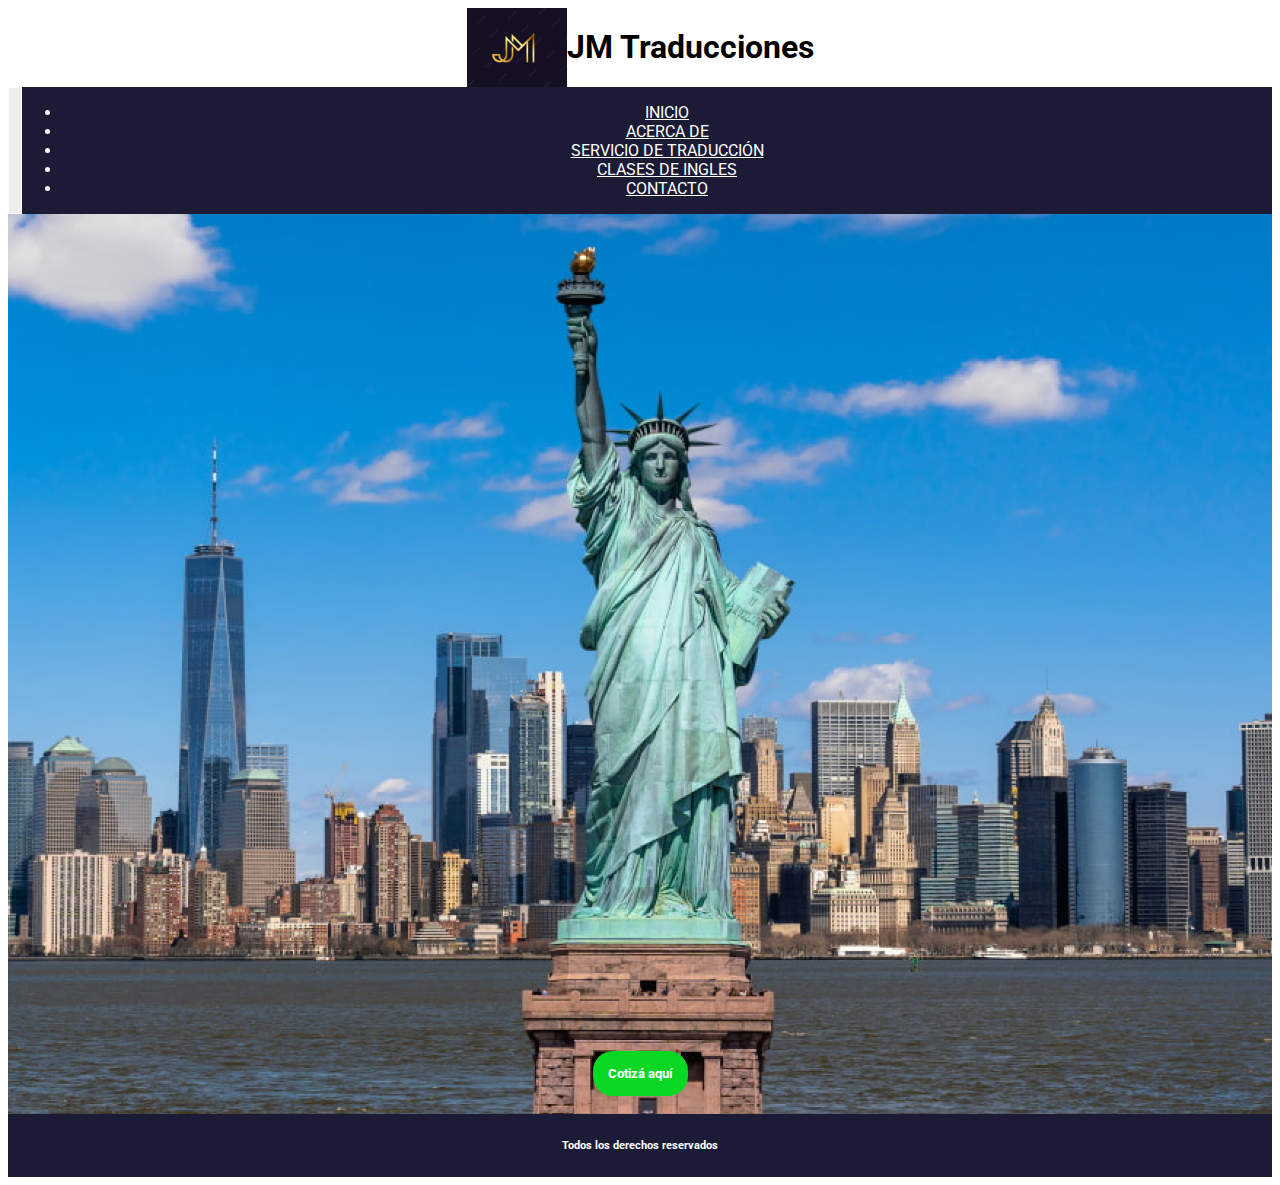
<file: index.html>
<!DOCTYPE html>
<html lang="es">
<head>
    <meta charset="UTF-8">
    <meta http-equiv="X-UA-Compatible" content="IE=edge">
    <meta name="viewport" content="width=device-width, initial-scale=1.0">
    <meta name="description" content="Pagina principal de traducciones en ingles">
    <meta name="keywords" content="Idioma, ingles, traducciones, clases de ingles">
    <title>JM - Traducciones</title>
    <link rel="shortcut icon" href="./img/shortcuts.png">
    <link rel="preconnect" href="https://fonts.googleapis.com">
    <link rel="preconnect" href="https://fonts.gstatic.com" crossorigin>
    <link href="https://fonts.googleapis.com/css2?family=Roboto:wght@300&display=swap" rel="stylesheet">
        <!-- CSS only -->
    <link href="https://cdn.jsdelivr.net/npm/bootstrap@5.2.0/dist/css/bootstrap.min.css" rel="stylesheet" 
    integrity="sha384-gH2yIJqKdNHPEq0n4Mqa/HGKIhSkIHeL5AyhkYV8i59U5AR6csBvApHHNl/vI1Bx" crossorigin="anonymous">
    <link rel="stylesheet" href="./styles/styles.css">
</head>
<body>
    <header >
        <div class="container-fluid">
          <div id="contenedor" class="row">
            <img  src="./img/jm.png" alt="logoJM" width="100" height="auto" class="col-2 col-md-1 col-lg-1 col-xl-1 m-0 p-0 img-fluid">
            <h1 id="titulojm" class="col-10 col-md-11 col-lg-11 col-xl-11 text-center">JM Traducciones</h1>
          </div>
        </div>
        <nav  class="col-12 navbar navbar-expand-lg ">
          <div id="barra" class="container-fluid">
              <a class="navbar-brand" href="#">MENU</a>
            <button id="botonMenu" class="navbar-toggler" type="button" data-bs-toggle="collapse" data-bs-target="#navbarNav" aria-controls="navbarNav" aria-expanded="false" aria-label="Toggle navigation">
              <span id="span" class="navbar-toggler-icon"></span>
            </button>
            <div  class="collapse navbar-collapse" id="navbarNav">
              <ul class="navbar-nav">
                <li class="nav-item">
                  <a class="nav-link active text-white mx-5" aria-current="page" href="./index.html">INICIO</a>
                </li>
                <li class="nav-item">
                  <a class="nav-link text-white mx-5" href="./page/acercaDe.html">ACERCA DE</a>
                </li>
                <li class="nav-item">
                  <a class="nav-link text-white mx-5" href="./page/servicioDeTraduccion.html">SERVICIO DE TRADUCCIÓN</a>
                </li>
                <li class="nav-item">
                  <a class="nav-link  text-white mx-5" href="./page/clasesDeIngles.html">CLASES DE INGLES</a>
                </li>
                </li>
                <li class="nav-item">
                  <a class="nav-link  text-white mx-5" href="./page/contacto.html">CONTACTO</a>
                </li>
                </ul>
            </div>
          </div>
      </nav>
    </header>
  <!-- main -->
  <main class="container-fluid">
        <h3 id="bottom"><a class="m-2 p-2 align-items-start" href="https://api.whatsapp.com/send?phone=54911&text=Hola,%20vi%20un%20anuncio%20en%20Facebook%20y%20quisiera%20conocer%20m%C3%A1s%20sobre%20tus%20productos"> Cotizá aquí</a></h3>
  </main>
  <footer class="mt-2"><h6> Todos los derechos reservados</h6></footer>
  <!-- JS only -->
  <script src="https://cdn.jsdelivr.net/npm/bootstrap@5.2.0/dist/js/bootstrap.min.js" integrity="sha384-ODmDIVzN+pFdexxHEHFBQH3/9/vQ9uori45z4JjnFsRydbmQbmL5t1tQ0culUzyK" crossorigin="anonymous"></script>
</body>
</html>
</file>
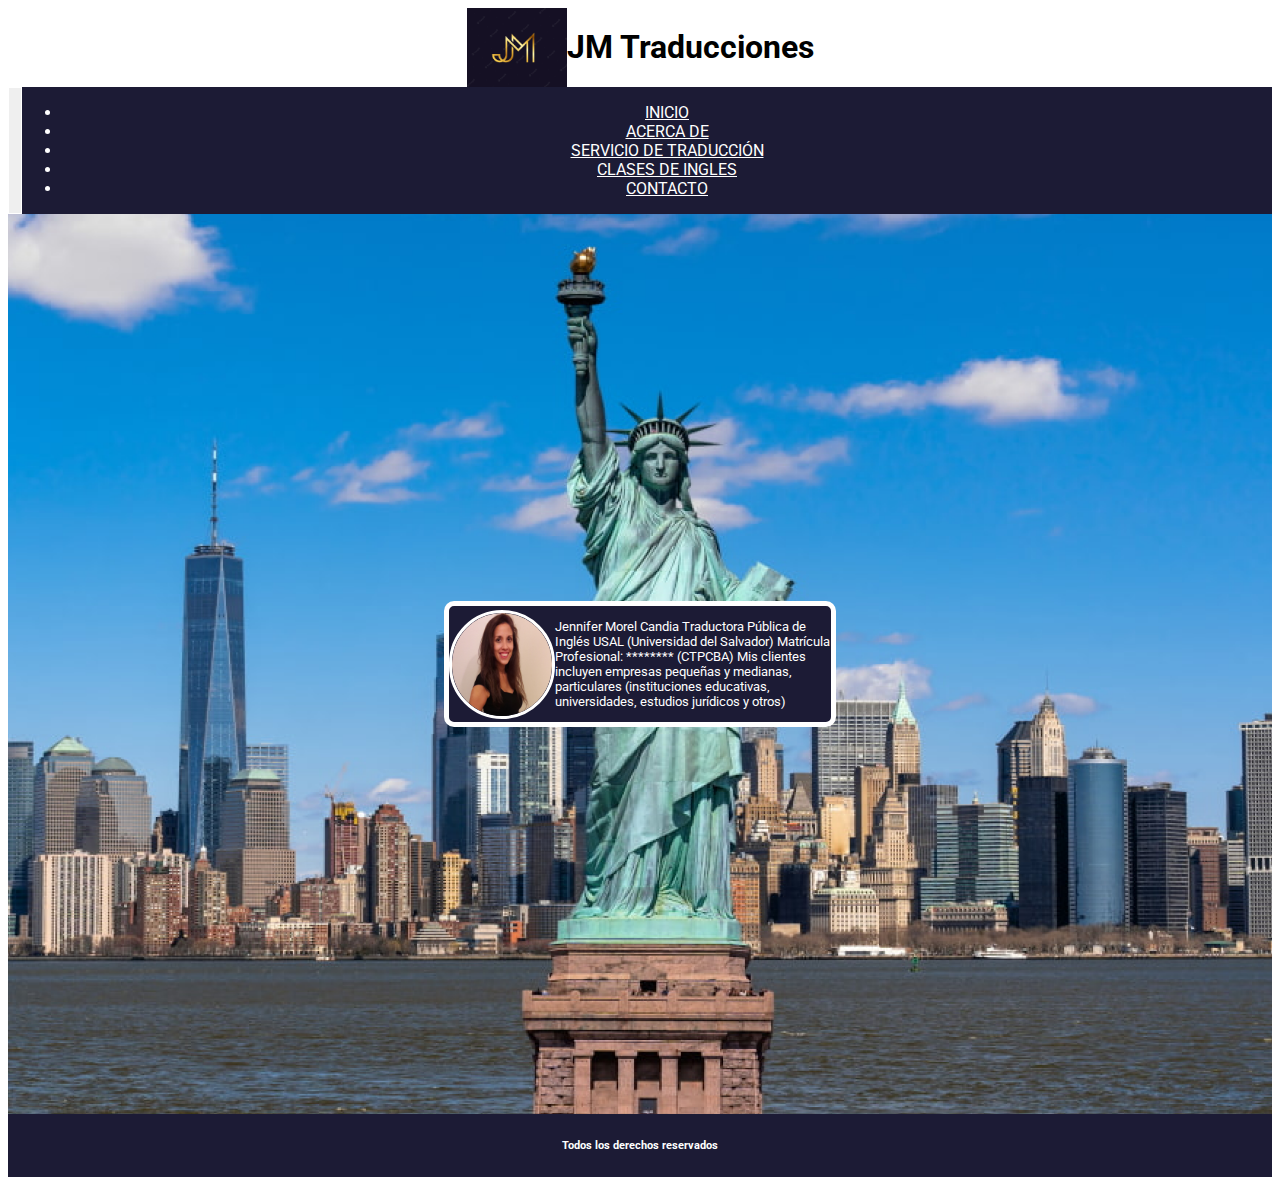
<file: page/acercaDe.html>
<!DOCTYPE html>
<html lang="es">
<head>
    <meta charset="UTF-8">
    <meta http-equiv="X-UA-Compatible" content="IE=edge">
    <meta name="viewport" content="width=device-width, initial-scale=1.0">
    <title>JM - Acerca de</title>
    <link rel="shortcut icon" href="../img/shortcuts.png">
    <meta name="description" content="Contenido informativo, acerca de mi">
    <meta name="keywords" content="Idioma, ingles, traducciones, clases de ingles">
    <link rel="preconnect" href="https://fonts.googleapis.com">
    <link rel="preconnect" href="https://fonts.gstatic.com" crossorigin>
    <link href="https://fonts.googleapis.com/css2?family=Roboto:wght@300&display=swap" rel="stylesheet">
    <!-- CSS only -->
    <link href="https://cdn.jsdelivr.net/npm/bootstrap@5.2.0/dist/css/bootstrap.min.css" rel="stylesheet" 
    integrity="sha384-gH2yIJqKdNHPEq0n4Mqa/HGKIhSkIHeL5AyhkYV8i59U5AR6csBvApHHNl/vI1Bx" crossorigin="anonymous">
    <link rel="stylesheet" href="../styles/styles.css">
</head>
<body >
  <header >
      <div class="container-fluid">
        <div id="contenedor" class="row">
          <img  src="../img/jm.png" alt="logoJM" width="100" height="auto" class="col-2 col-md-1 col-lg-1 col-xl-1 m-0 p-0 img-fluid"> <!--col-md-5 col-lg-5 col-xl-5--->
          <h1 id="titulojm" class="col-10 col-md-11 col-lg-11 col-xl-11 text-center">JM Traducciones</h1>
        </div>
      </div>
    <nav  class="col-12 navbar navbar-expand-lg">
      <div id="barra" class="container-fluid">
          <a class="navbar-brand" href="#">MENU</a>
        <button id="botonMenu" class="navbar-toggler" type="button" data-bs-toggle="collapse" data-bs-target="#navbarNav" aria-controls="navbarNav" aria-expanded="false" aria-label="Toggle navigation">
          <span id="span" class="navbar-toggler-icon"></span>
        </button>
        <div  class="collapse navbar-collapse" id="navbarNav">
          <ul class="navbar-nav">
            <li class="nav-item">
              <a class="nav-link active text-white mx-5" aria-current="page" href="../index.html">INICIO</a>
            </li>
            <li class="nav-item">
              <a class="nav-link text-white mx-5" href="./acercaDe.html">ACERCA DE</a>
            </li>
            <li class="nav-item">
              <a class="nav-link text-white mx-5" href="./servicioDeTraduccion.html">SERVICIO DE TRADUCCIÓN</a>
            </li>
            <li class="nav-item">
              <a class="nav-link  text-white mx-5" href="./clasesDeIngles.html">CLASES DE INGLES</a>
            </li>
            </li>
            <li class="nav-item">
              <a class="nav-link  text-white mx-5" href="./contacto.html">CONTACTO</a>
            </li>
            </ul>
        </div>
      </div>
    </nav>
  </header>
  <main >
    <div id="cartas" class="container-fluid">
      <div>
        <div id="bloqCard" class="row col-sm-5 col-md-5 col-lg-5 col-xl-5">
          <div class="card" >
            <img id="mifoto" src="../img/foto.png" width="100" height="auto" class="mt-4 p-0 img-fluid" alt="miFoto">
            <div class="card-body">
              <p class="card-text text-center">Jennifer Morel Candia
                Traductora Pública de Inglés
                USAL (Universidad del Salvador)
                Matrícula Profesional: ******** (CTPCBA)
                Mis clientes incluyen empresas pequeñas y medianas, particulares (instituciones educativas, universidades, estudios jurídicos y otros)
              </p>
            </div>
          </div>
        </div>
      </div>
    </div> 
  </main>
  <footer class="mt-2"><h6>Todos los derechos reservados</h6></footer>
  <script src="https://cdn.jsdelivr.net/npm/bootstrap@5.2.0/dist/js/bootstrap.bundle.min.js" integrity="sha384-A3rJD856KowSb7dwlZdYEkO39Gagi7vIsF0jrRAoQmDKKtQBHUuLZ9AsSv4jD4Xa" crossorigin="anonymous"></script>
</body>
</html>
</file>
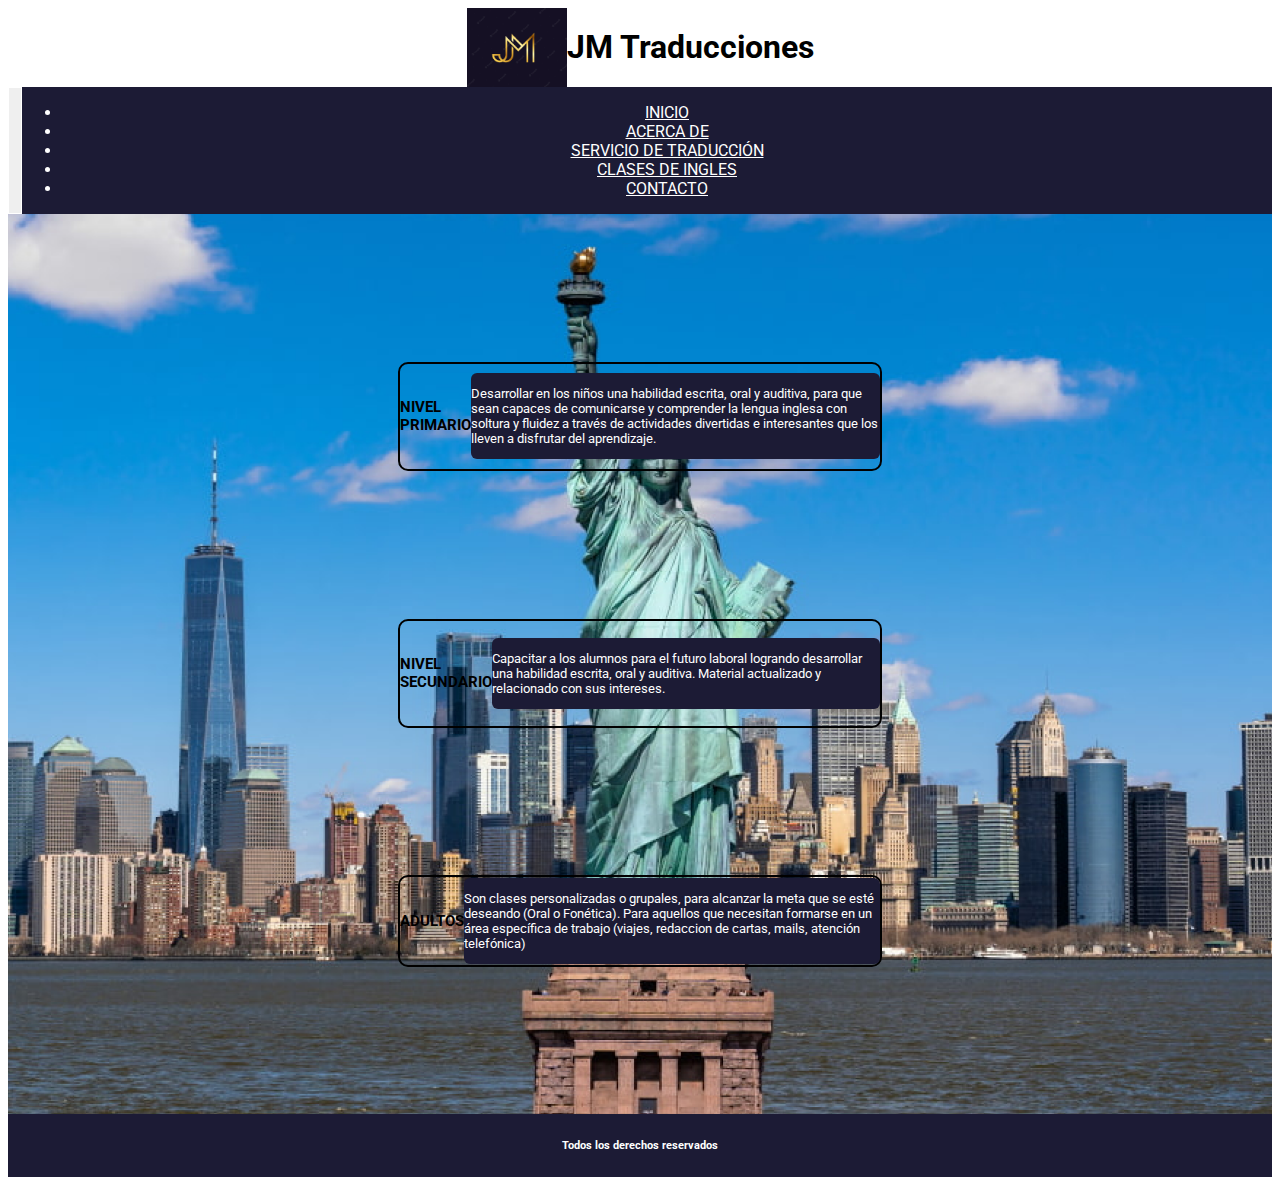
<file: page/clasesDeIngles.html>
<!DOCTYPE html>
<html lang="es">
<head>
    <meta charset="UTF-8">
    <meta http-equiv="X-UA-Compatible" content="IE=edge">
    <meta name="viewport" content="width=device-width, initial-scale=1.0">
    <title>JM - Clases de Ingles</title>
    <link rel="shortcut icon" href="../img/shortcuts.png">
    <meta name="description" content="Pagina, consulta de clases de ingles para los distintos niveles de enseñanza">
    <meta name="keywords" content="Idioma, ingles, traducciones,clases de ingles">
    <link rel="preconnect" href="https://fonts.googleapis.com">
    <link rel="preconnect" href="https://fonts.gstatic.com" crossorigin>
    <link href="https://fonts.googleapis.com/css2?family=Roboto:wght@300&display=swap" rel="stylesheet">
    <link href="https://cdn.jsdelivr.net/npm/bootstrap@5.2.0/dist/css/bootstrap.min.css" rel="stylesheet" 
    integrity="sha384-gH2yIJqKdNHPEq0n4Mqa/HGKIhSkIHeL5AyhkYV8i59U5AR6csBvApHHNl/vI1Bx" crossorigin="anonymous">
    <link rel="stylesheet" href="../styles/styles.css">
</head>
<body >
  <header >
      <div class="container-fluid">
        <div id="contenedor" class="row">
          <img  src="../img/jm.png" alt="logoJM" width="100" height="auto" class="col-2 col-md-1 col-lg-1 col-xl-1 m-0 p-0 img-fluid"> <!--col-md-5 col-lg-5 col-xl-5--->
          <h1 id="titulojm" class="col-10 col-md-11 col-lg-11 col-xl-11 text-center">JM Traducciones</h1>
        </div>
      </div>
    <nav  class="col-12 navbar navbar-expand-lg">
      <div id="barra" class="container-fluid">
          <a class="navbar-brand" href="#">MENU</a>
        <button id="botonMenu" class="navbar-toggler" type="button" data-bs-toggle="collapse" data-bs-target="#navbarNav" aria-controls="navbarNav" aria-expanded="false" aria-label="Toggle navigation">
          <span id="span" class="navbar-toggler-icon"></span>
        </button>
        <div  class="collapse navbar-collapse" id="navbarNav">
          <ul class="navbar-nav">
            <li class="nav-item">
              <a class="nav-link active text-white mx-5" aria-current="page" href="../index.html">INICIO</a>
            </li>
            <li class="nav-item">
              <a class="nav-link text-white mx-5" href="./acercaDe.html">ACERCA DE</a>
            </li>
            <li class="nav-item">
              <a class="nav-link text-white mx-5" href="./servicioDeTraduccion.html">SERVICIO DE TRADUCCIÓN</a>
            </li>
            <li class="nav-item">
              <a class="nav-link  text-white mx-5" href="./clasesDeIngles.html">CLASES DE INGLES</a>
            </li>
            </li>
            <li class="nav-item">
              <a class="nav-link  text-white mx-5" href="./contacto.html">CONTACTO</a>
            </li>
            </ul>
        </div>
      </div>
    </nav>
  </header>
  <main >
    <div id="cartas" class="flex-container">
      <div class="card" >
        <h6 class="titulo">NIVEL PRIMARIO</h6>
        <div Id="card-body">
          <p class="textt">Desarrollar en los niños una habilidad escrita, oral y auditiva, para que sean capaces de comunicarse y 
            comprender la lengua inglesa con soltura y fluidez a través de actividades divertidas e interesantes que los lleven a disfrutar del aprendizaje.
          </p>
        </div>
      </div>
      <div class="card" >
        <h6 class="titulo">NIVEL SECUNDARIO</h6>
        <div Id="card-body">
          <p class="textt">Capacitar a los alumnos para el futuro laboral logrando desarrollar una habilidad escrita, oral y auditiva. Material actualizado y relacionado con sus intereses.
          </p>
        </div>
      </div>
      <div class="card" >
        <h6 class="titulo">ADULTOS</h6>
        <div Id="card-body">
          <p class="textt">Son clases personalizadas o grupales, para alcanzar la meta que se esté deseando (Oral o Fonética). Para aquellos que necesitan formarse en un área específica de trabajo
            (viajes, redaccion de cartas, mails, atención telefónica)
          </p>
        </div>
      </div>
    </div>
  </main>
  <footer class="mt-2"><h6> Todos los derechos reservados</h6></footer>
  <script src="https://cdn.jsdelivr.net/npm/bootstrap@5.2.0/dist/js/bootstrap.bundle.min.js" integrity="sha384-A3rJD856KowSb7dwlZdYEkO39Gagi7vIsF0jrRAoQmDKKtQBHUuLZ9AsSv4jD4Xa" crossorigin="anonymous"></script>
</body>
</html>
</file>
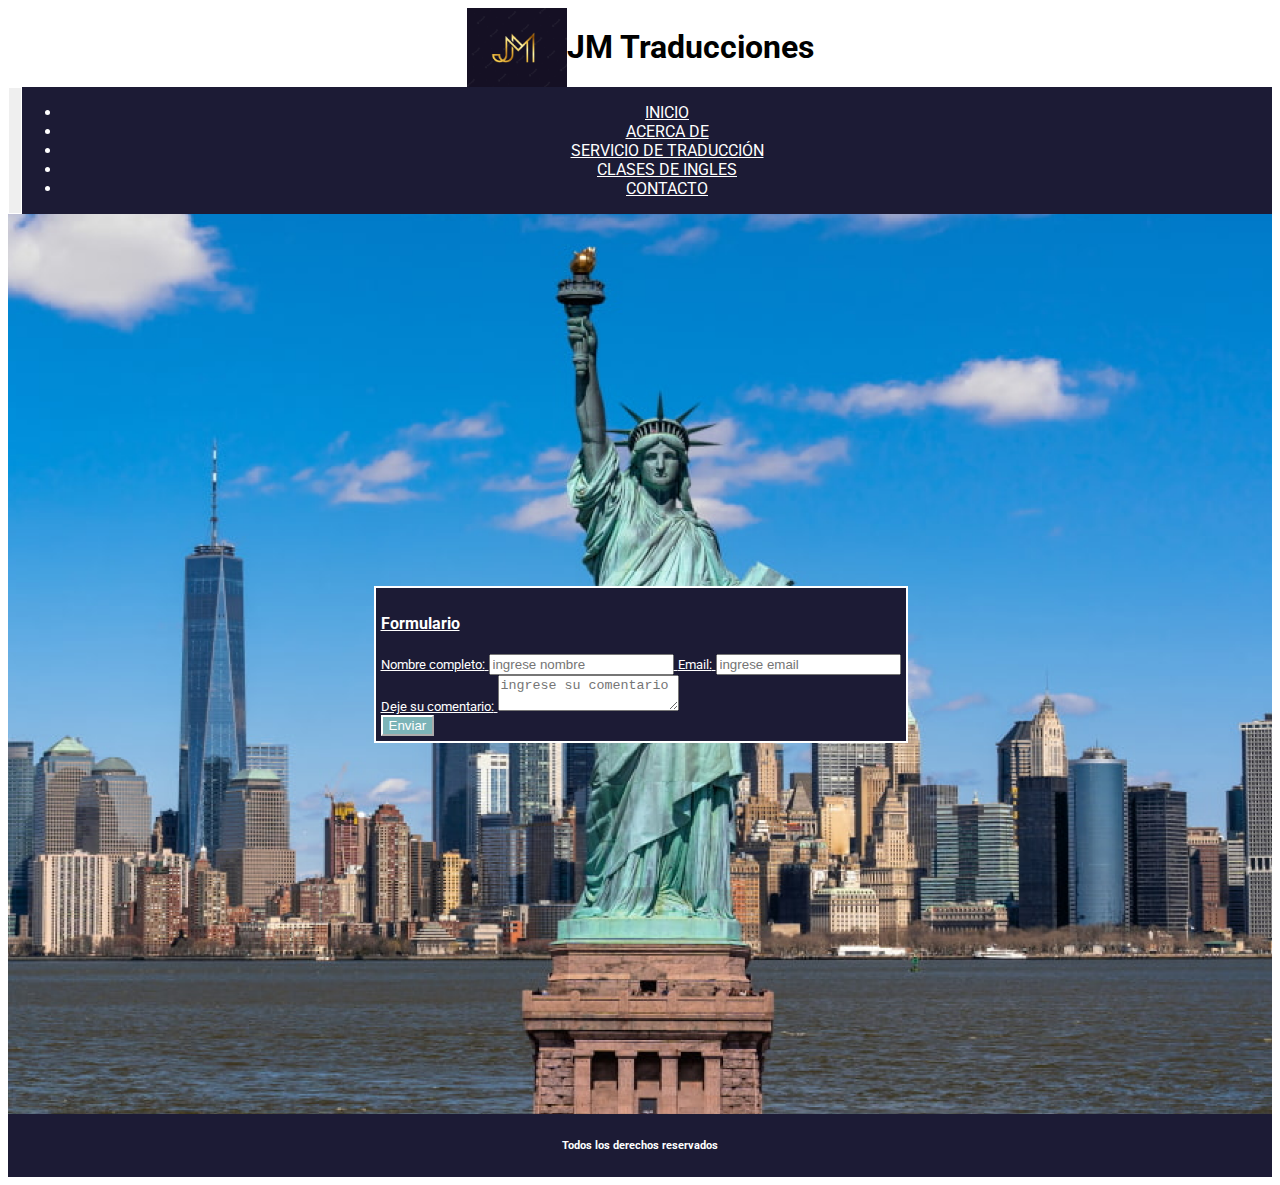
<file: page/contacto.html>
<!DOCTYPE html>
<html lang="es">
<head>
    <meta charset="UTF-8">
    <meta http-equiv="X-UA-Compatible" content="IE=edge">
    <meta name="viewport" content="width=device-width, initial-scale=1.0">
    <title>JM-Cotacto</title>
    <link rel="shortcut icon" href="../img/shortcuts.png">
    <meta name="description" content="Pagina de contacto consulta de traducciones en ingles">
    <meta name="keywords" content="Idioma, ingles, traducciones, clases de ingles">
    <link rel="preconnect" href="https://fonts.googleapis.com">
    <link rel="preconnect" href="https://fonts.gstatic.com" crossorigin>
    <link href="https://fonts.googleapis.com/css2?family=Roboto:wght@300&display=swap" rel="stylesheet">
        <!-- CSS only -->
    <link href="https://cdn.jsdelivr.net/npm/bootstrap@5.2.0/dist/css/bootstrap.min.css" rel="stylesheet" 
    integrity="sha384-gH2yIJqKdNHPEq0n4Mqa/HGKIhSkIHeL5AyhkYV8i59U5AR6csBvApHHNl/vI1Bx" crossorigin="anonymous">
    <link rel="stylesheet" href="../styles/styles.css">
</head>
<body>
    <header >
        <div class="container-fluid">
          <div id="contenedor" class="row">
            <img  src="../img/jm.png" alt="logoJM" width="100" height="auto" class="col-2 col-md-1 col-lg-1 col-xl-1 m-0 p-0 img-fluid"> <!--col-md-5 col-lg-5 col-xl-5--->
            <h1 id="titulojm" class="col-10 col-md-11 col-lg-11 col-xl-11 text-center">JM Traducciones</h1>
          </div>
        </div>
        <nav  class="col-12 navbar navbar-expand-lg">
          <div id="barra" class="container-fluid">
              <a class="navbar-brand" href="#">MENU</a>
            <button id="botonMenu" class="navbar-toggler" type="button" data-bs-toggle="collapse" data-bs-target="#navbarNav" aria-controls="navbarNav" aria-expanded="false" aria-label="Toggle navigation">
              <span id="span" class="navbar-toggler-icon"></span>
            </button>
            <div  class="collapse navbar-collapse" id="navbarNav">
              <ul class="navbar-nav">
                <li class="nav-item">
                  <a class="nav-link active text-white mx-5" aria-current="page" href="../index.html">INICIO</a>
                </li>
                <li class="nav-item">
                  <a class="nav-link text-white mx-5" href="./acercaDe.html">ACERCA DE</a>
                </li>
                <li class="nav-item">
                  <a class="nav-link text-white mx-5" href="./servicioDeTraduccion.html">SERVICIO DE TRADUCCIÓN</a>
                </li>
                <li class="nav-item">
                  <a class="nav-link  text-white mx-5" href="./clasesDeIngles.html">CLASES DE INGLES</a>
                </li>
                </li>
                <li class="nav-item">
                  <a class="nav-link  text-white mx-5" href="./contacto.html">CONTACTO</a>
                </li>
                </ul>
            </div>
          </div>
      </nav>
    </header>
    <!-- main -->
    <main >
      <div class="container-fluid">
        <div id="formulario" class="row col-12 col-md-5 col-lg-5 col-xl-5">
        <form class="fonfoform" action="#">
          <h4 class=" mb-1 text-center">Formulario</h4>
          <div class="">
            <label for="nombre">Nombre completo:</label>
            <input type="nombre" class="col form-control" id="nombre" placeholder="ingrese nombre" name="nombreCompleto">
            <label  for="email">Email:</label>
            <input type="email" class="col form-control" id="email" placeholder="ingrese email" name="email">
            <div class="mb-1">
            <label for="exampleFormControlTextarea1" class="form-label">Deje su comentario:</label>
            <textarea class="form-control" id="exampleFormControlTextarea1" placeholder="ingrese su comentario" rows="2"></textarea>
            </div>
            <button type="submit" class="btn mt-1 mb-1">Enviar</button>
            </div>
          </div>
        </form>
      </div>
    </div>
  </main>
  <footer class="mt-2"><h6> Todos los derechos reservados</h6></footer>
<!-- JS only -->
<script src="https://cdn.jsdelivr.net/npm/bootstrap@5.2.0/dist/js/bootstrap.min.js" integrity="sha384-ODmDIVzN+pFdexxHEHFBQH3/9/vQ9uori45z4JjnFsRydbmQbmL5t1tQ0culUzyK" crossorigin="anonymous"></script>
</body>
</html>
</file>
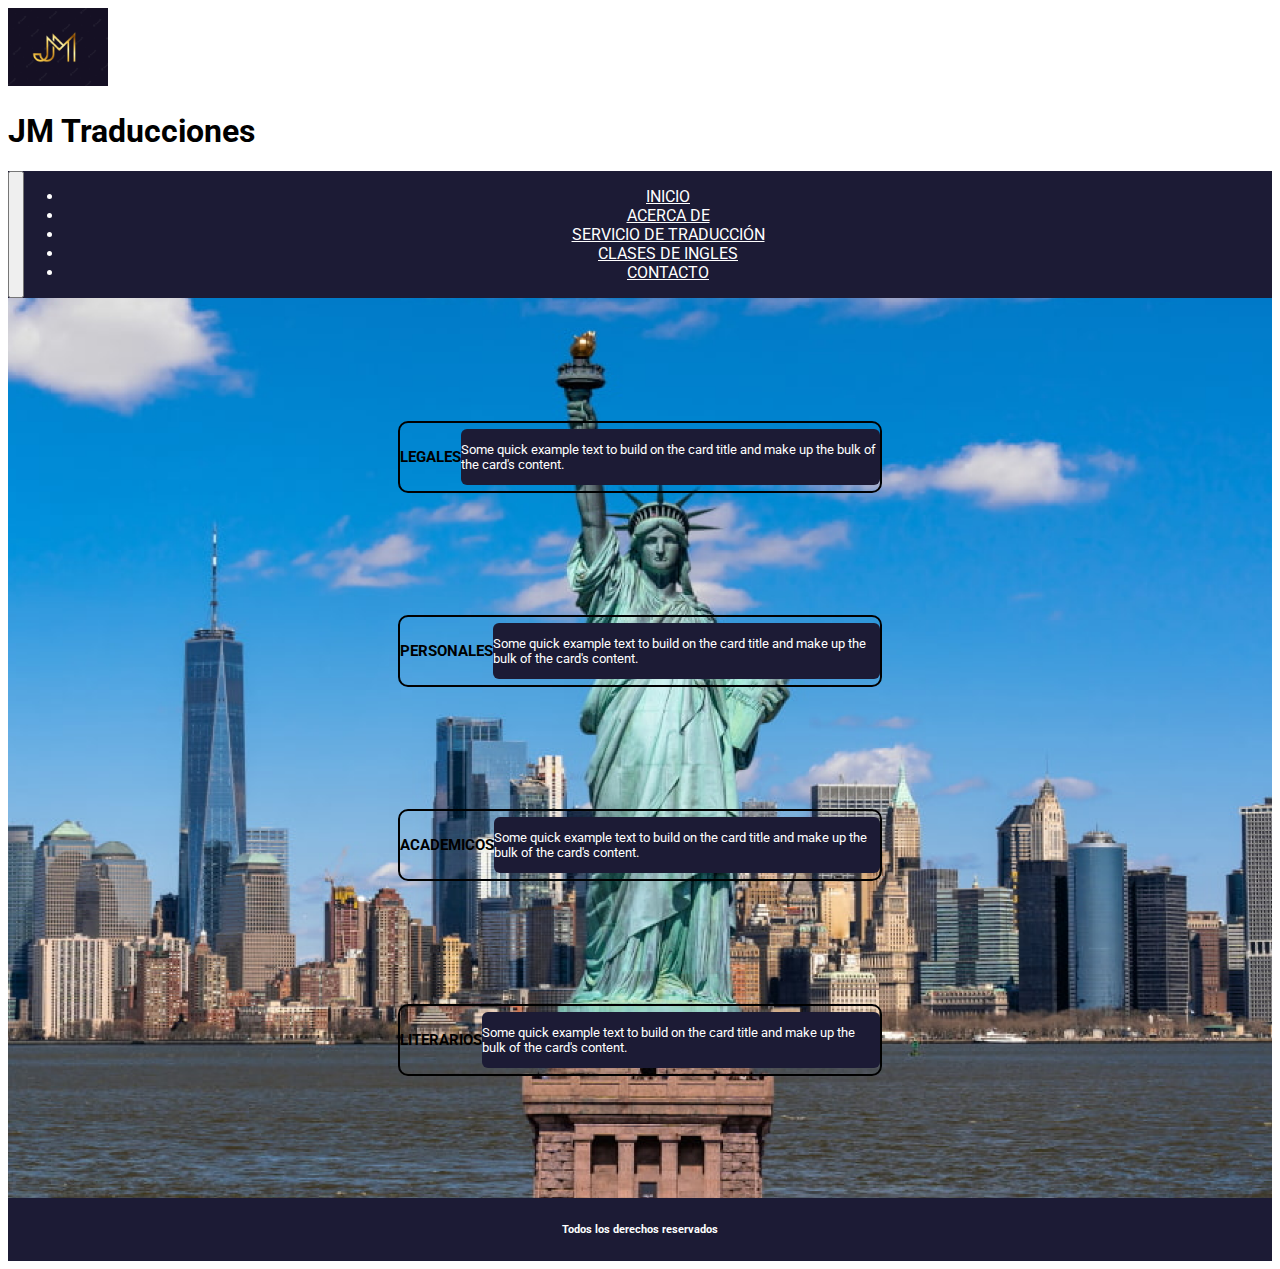
<file: page/servicioDeTraduccion.html>
<!DOCTYPE html>
<html lang="es">
<head>
    <meta charset="UTF-8">
    <meta http-equiv="X-UA-Compatible" content="IE=edge">
    <meta name="viewport" content="width=device-width, initial-scale=1.0">
    <title>JM-Servicio de Traducción</title>
    <link rel="shortcut icon" href="../img/shortcuts.png">
    <meta name="description" content="Pagina de los distintos servicios de traducciones ">
    <meta name="keywords" content="Idioma, ingles, traducciones, clases de ingles">
    <link rel="preconnect" href="https://fonts.googleapis.com">
    <link rel="preconnect" href="https://fonts.gstatic.com" crossorigin>
    <link href="https://fonts.googleapis.com/css2?family=Roboto:wght@300&display=swap" rel="stylesheet">
    <!-- CSS only -->
    <link href="https://cdn.jsdelivr.net/npm/bootstrap@5.2.0/dist/css/bootstrap.min.css" rel="stylesheet" 
    integrity="sha384-gH2yIJqKdNHPEq0n4Mqa/HGKIhSkIHeL5AyhkYV8i59U5AR6csBvApHHNl/vI1Bx" crossorigin="anonymous">
    <link rel="stylesheet" href="../styles/styles.css">
</head>
<body >
  <header >
    <div class="row">
      <img  src="../img/jm.png" alt="logoJM" width="100" height="auto" class="col-1 m-0 p-0 img-fluid">
      <h1 id="titulojm" class="col-11 text-center">JM Traducciones</h1>
    </div>
    <nav  class="col-12 navbar navbar-expand-lg">
      <div id="barra" class="container-fluid">
          <a class="navbar-brand" href="#">MENU</a>
        <button class="navbar-toggler" type="button" data-bs-toggle="collapse" data-bs-target="#navbarNav" aria-controls="navbarNav" aria-expanded="false" aria-label="Toggle navigation">
          <span id="span" class="navbar-toggler-icon"></span>
        </button>
        <div  class="collapse navbar-collapse" id="navbarNav">
          <ul class="navbar-nav">
            <li class="nav-item">
              <a class="nav-link active text-white mx-5" aria-current="page" href="../index.html">INICIO</a>
            </li>
            <li class="nav-item">
              <a class="nav-link text-white mx-5" href="./acercaDe.html">ACERCA DE</a>
            </li>
            <li class="nav-item">
              <a class="nav-link text-white mx-5" href="./servicioDeTraduccion.html">SERVICIO DE TRADUCCIÓN</a>
            </li>
            <li class="nav-item">
              <a class="nav-link  text-white mx-5" href="./clasesDeIngles.html">CLASES DE INGLES</a>
            </li>
            </li>
            <li class="nav-item">
              <a class="nav-link  text-white mx-5" href="./contacto.html">CONTACTO</a>
            </li>
            </ul>
        </div>
      </div>
    </nav>
  </header>
  <main>
    <!--las cajas-->  
    <div id="cartas" class="flex-container">
      <div class="card" >
        <h5 class="titulo">LEGALES</h5>
        <div Id="card-body">
          <p class="text">Some quick example text to build on the card title and make up the bulk of the card's content.</p>
        </div>
      </div>
      <div class="card" >
        <h5 class="titulo">PERSONALES</h5>
        <div Id="card-body">
          <p class="text">Some quick example text to build on the card title and make up the bulk of the card's content.</p>
        </div>
      </div>
      <div class="card" >
        <h5 class="titulo">ACADEMICOS</h5>
        <div Id="card-body">
          <p class="text">Some quick example text to build on the card title and make up the bulk of the card's content.</p>
        </div>
      </div>
      <div class="card" >
        <h5 class="titulo">LITERARIOS</h5>
        <div Id="card-body">
          <p class="text">Some quick example text to build on the card title and make up the bulk of the card's content.</p>
        </div>
      </div>
    </div>
  </main>
  <footer class="mt-2"><h6> Todos los derechos reservados</h6></footer>
    <script src="https://cdn.jsdelivr.net/npm/bootstrap@5.2.0/dist/js/bootstrap.bundle.min.js" integrity="sha384-A3rJD856KowSb7dwlZdYEkO39Gagi7vIsF0jrRAoQmDKKtQBHUuLZ9AsSv4jD4Xa" crossorigin="anonymous"></script>
</body>
</html>
</file>
<file: styles/styles.css>
.btn {
  background-color: rgb(124, 180, 184);
  color: rgb(255, 255, 255);
  border-color: rgb(255, 255, 255);
}

header div h1 {
  align-self: center;
}

main {
  display: flex;
  justify-content: center;
  align-items: flex-end;
}

main {
  height: 100vh;
  background-image: url(../img/estatua_libertad.png);
  background-repeat: no-repeat;
  background-position: center;
  background-size: cover;
}

footer {
  display: flex;
  justify-content: center;
  align-items: center;
  height: auto;
  background-color: #1C1B35;
}
footer h6 {
  color: rgb(255, 255, 255);
}

#botonMenu {
  border: 1px solid white;
}

#barra {
  display: flex;
  justify-content: center;
  background-color: #1C1B35;
  color: rgb(255, 255, 255);
}
#barra a {
  background-color: #1C1B35;
  color: rgb(255, 255, 255);
}
#barra a:hover {
  background-color: #3d38a8;
}

span {
  background-color: rgb(255, 255, 255);
}

#navbarNav {
  flex: auto;
}
#navbarNav ul {
  flex: auto;
}
#navbarNav ul li {
  flex: auto;
  text-align: center;
}

#bottom a {
  display: flex;
  border-radius: 20px;
  padding: 15px;
  font-size: small;
  color: rgb(255, 255, 255);
  text-decoration: none;
  background-color: rgb(8, 216, 36);
}
#bottom a:hover {
  background-color: rgb(19, 102, 44);
}

#formulario {
  display: flex;
  margin-left: 1px;
  height: 100vh;
  align-items: center;
  color: rgb(255, 255, 255);
}
#formulario .fonfoform {
  background-color: #1C1B35;
  text-decoration: underline;
  border: 2px solid;
  padding: 7px;
}

#cartas {
  display: flex;
  flex-direction: row;
  height: 100vh;
  margin: auto;
}
#cartas #bloqCard {
  display: flex;
  justify-content: center;
  align-items: center;
  height: 100vh;
  width: 80%;
  margin: auto;
}
#cartas #bloqCard .card {
  background-color: #1C1B35;
  color: rgb(255, 255, 255);
  border: solid 5px rgb(255, 255, 255);
}
#cartas #bloqCard .card #mifoto {
  border: solid 3px rgb(255, 255, 255);
  border-radius: 60px;
}

.textt {
  font-size: small;
}

#cartas {
  display: flex;
  flex-direction: column;
  justify-content: space-evenly;
  align-items: center;
  width: 100vh;
  height: 100VH;
}
#cartas .card {
  display: flex;
  justify-content: center;
  align-items: center;
  width: auto;
  border: solid 2px black;
  border-radius: 10px;
}
#cartas .card #card-body {
  margin: 5px;
  border-radius: 6px;
  background-color: #1C1B35;
  color: rgb(255, 255, 255);
}
#cartas .card #card-body .spn {
  background-color: #1C1B35;
  color: #1C1B35;
}

body {
  font-family: "Roboto";
}

#contenedor {
  display: flex;
  justify-content: center;
}
#contenedor #titulojm {
  display: flex;
  justify-content: center;
  align-items: center;
  align-self: center;
  margin-top: 20px;
  font-weight: bold;
}

.titulo {
  font-size: 15px;
  font-weight: bold;
}

@media (min-width: 1000px) {
  .navbar-brand {
    display: none;
  }
}
@media screen and (min-width: 320px) and (orientation: landscape) {
  #cartas {
    font-size: small;
    margin: auto;
    display: flex;
    flex-direction: column;
    justify-content: space-evenly;
    align-items: center;
    width: 100vh;
    height: 100VH;
  }
  #cartas .card {
    display: flex;
    justify-content: center;
    align-items: center;
    font-size: small;
    width: 30rem;
    border: solid 2px black;
    border-radius: 10px;
  }
  #cartas .card #card-body {
    margin: auto;
    border-radius: 6px;
    background-color: #1C1B35;
    color: white;
  }
  #cartas .card #card-body .titulo {
    color: black;
    display: flex;
    align-items: center;
    align-self: center;
  }
}
@media screen and (min-width: 320px) and (orientation: landscape) {
  .card {
    width: 25rem;
  }
}
@media screen and (min-width: 300px) and (orientation: landscape) {
  #formulario {
    display: flex;
    margin-left: 1px;
    height: 100vh;
    align-items: center;
    color: rgb(255, 255, 255);
  }
  #formulario .fonfoform {
    display: flex;
    flex-direction: column;
    height: auto;
    background-color: #1C1B35;
    text-decoration: underline;
    border: 2px solid;
    padding: 5px;
  }
  #formulario .fonfoform label {
    font-size: small;
  }
}/*# sourceMappingURL=styles.css.map */
</file>
